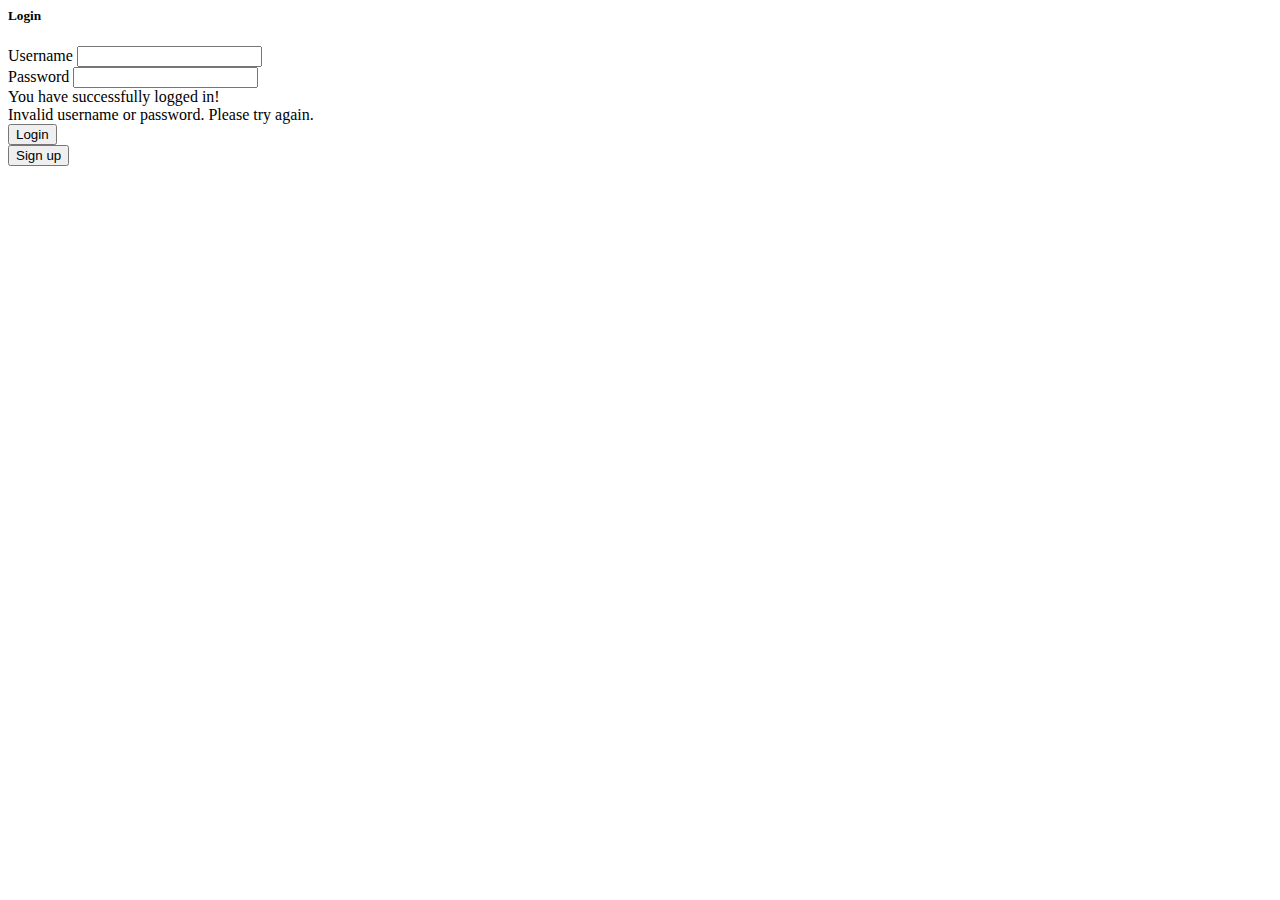
<file: ui/src/app/login-page/login-page.component.html>
<html>
<body>

<div class="container">
    <div class="row justify-content-center">
        <div class="col-md-5">
            <div class="card">
                <div class="card-body">
                    <h5 class="card-title">Login</h5>
                    <form (ngSubmit)="login()" class="form">
                        <div class="form-group">
                            <label for="username">Username</label>
                            <input type="text" id="username" name="username" [(ngModel)]="loginRequest.username"
                                required class="form-control" autocomplete="off">
                        </div>
                        <div class="form-group">
                            <label for="password">Password</label>
                            <input type="password" id="password" name="password" [(ngModel)]="loginRequest.password"
                                required class="form-control" autocomplete="off">
                        </div>
                        <div *ngIf="isLoggedIn" class="alert alert-success mt-3" role="alert">
                            You have successfully logged in!
                        </div>
                        
                        <div *ngIf="loginError" class="alert alert-danger mt-3" role="alert">
                            Invalid username or password. Please try again.
                        </div>
                        
                        <button type="submit" class="btn btn-primary mt-2">Login</button>
                        <div class="form-group text-center mt-2">
                            <button type="button" class="btn btn-secondary" onclick="window.location.href='http://localhost:4200/register'">Sign up</button>
                        </div>
                    </form>
                </div>
            </div>
        </div>
    </div>
</div>

</body>
</html>
</file>
